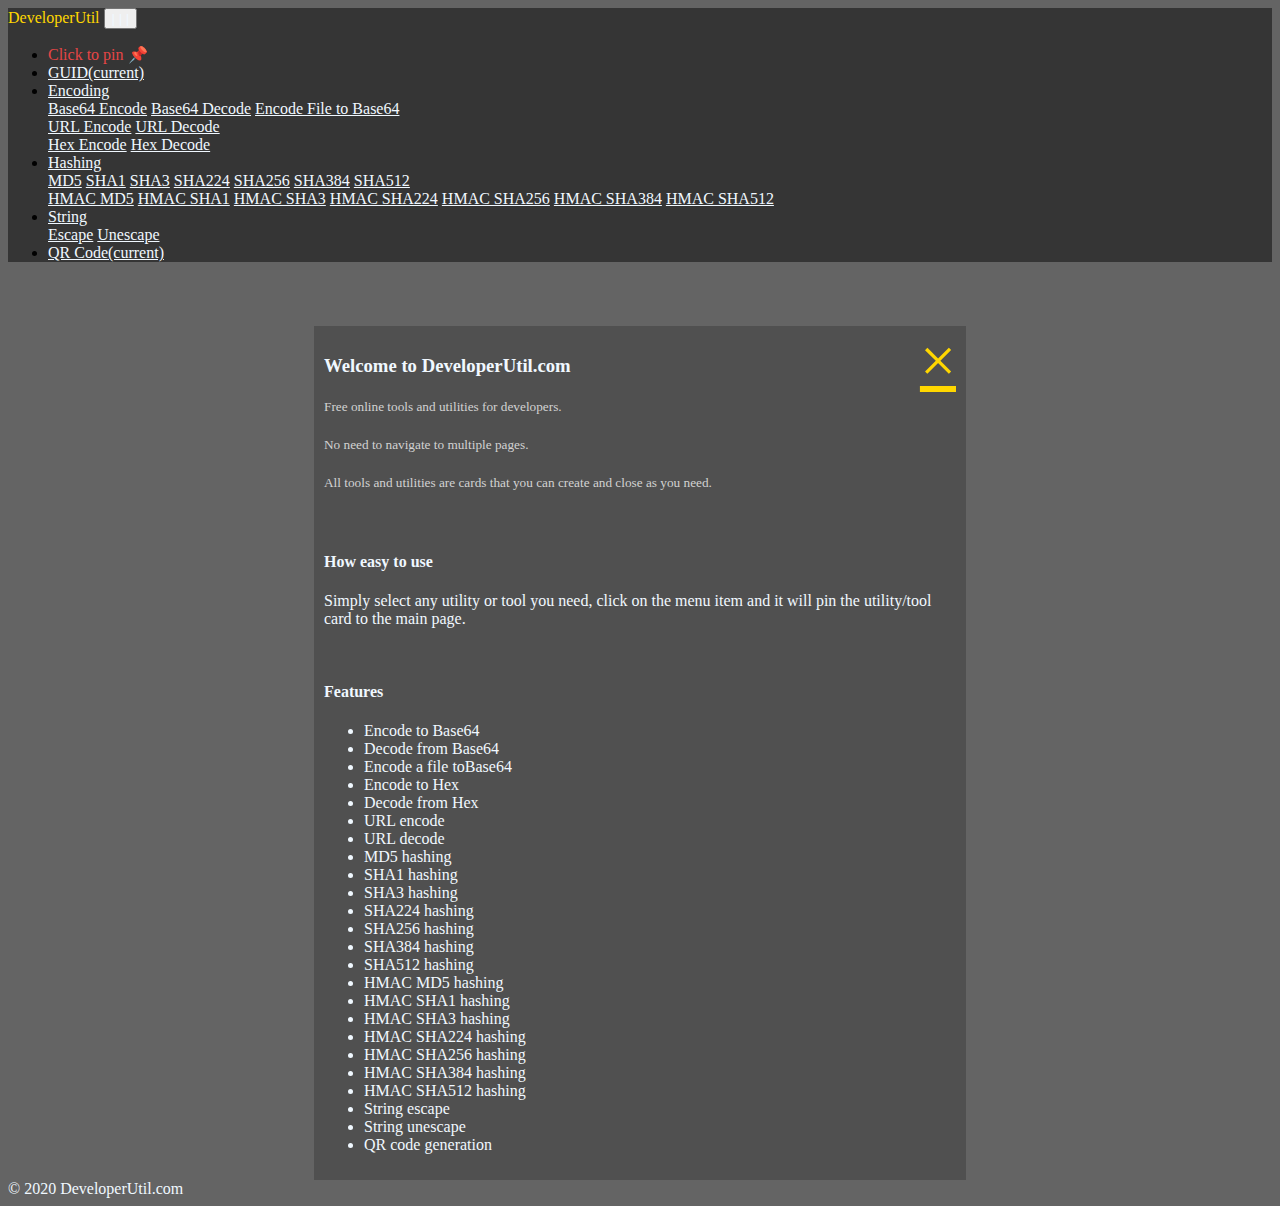
<file: index.html>
<!DOCTYPE html>
<html lang="en">

<head>
  <meta charset="utf-8">
  <meta name="viewport" content="width=device-width, initial-scale=1, shrink-to-fit=no">
  <meta name="description"
    content="Free online utilities and tools for developers. Includes features like base64 encode, base64 decode, url encode, url decode, hex encode, hex decode, guid generation, uuid generation, hashing using MD5, SHA1, SHA3, SHA224, SHA256, SHA384, SHA512, HMAC MD5, HMAC SHA1, HMAC SHA3, HMAC SHA224, HMAC SHA256, HMAC SHA384, HMAC SHA512">
  <meta name="author" content="Leon De Silva">
  <meta name="keywords"
    content="developer,utilities,dev,util,devutil,devutils,developerutil,developerutils,developerutilities,devutilities,base64,base64encode,base64decode,base64 encode,base64 decode,url,urlencode,urldecode,url encode,url decode,hex,hex encode,hex decode,hashing,hash,sha1,sha256,md5,sha512,sha3,sha224,sha384,hmac,hmachash,guid,uuid,guidgenerator,uuidgenerator,guid generator,uuid generator">

  <meta property="og:url" content="https://developerutil.com" />
  <meta property="og:type" content="website" />
  <meta property="og:title" content="DeveloperUtil" />
  <meta property="og:description"
    content="Free online utilities and tools for developers. Includes features like base64 encode, base64 decode, url encode, url decode, hex encode, hex decode, guid generation, uuid generation, hashing using MD5, SHA1, SHA3, SHA224, SHA256, SHA384, SHA512, HMAC MD5, HMAC SHA1, HMAC SHA3, HMAC SHA224, HMAC SHA256, HMAC SHA384, HMAC SHA512">
  <meta property="og:image" content="https://developerutil.com/DU.png" />

  <title>Free online utilities and tools for developers | DeveloperUtil</title>
  <link rel="icon" type="image/png" href="img/favicon-32x32.png" />

  <!-- Bootstrap core CSS -->
  <link rel="stylesheet" href="https://cdn.jsdelivr.net/npm/bootstrap@4.5.3/dist/css/bootstrap.min.css"
    integrity="sha384-TX8t27EcRE3e/ihU7zmQxVncDAy5uIKz4rEkgIXeMed4M0jlfIDPvg6uqKI2xXr2" crossorigin="anonymous">
  <link rel="stylesheet" href="css/style.css">

  <!-- Global site tag (gtag.js) - Google Analytics -->
  <script async src="https://www.googletagmanager.com/gtag/js?id=G-GK6R2YYBFL"></script>
  <script>
    window.dataLayer = window.dataLayer || [];
    function gtag() { dataLayer.push(arguments); }
    gtag('js', new Date());

    gtag('config', 'G-GK6R2YYBFL');
  </script>

</head>

<body>
  <div id="fb-root"></div>
  <script async defer crossorigin="anonymous"
    src="https://connect.facebook.net/en_US/sdk.js#xfbml=1&version=v8.0&appId=697698184207082&autoLogAppEvents=1"
    nonce="Q61LJz0w"></script>

  <h1 hidden>Developer utilities</h1>
  <h1 hidden>devutils</h1>
  <h1 hidden>Free online utilities and tools for developers.</h1>
  <h1 hidden>Generate GUID / UUID online free</h1>
  <h1 hidden>Base64 encode online free</h1>
  <h1 hidden>Base64 decode online free</h1>
  <h1 hidden>URL encode online free</h1>
  <h1 hidden>URL decode online free</h1>
  <h1 hidden>Hex encode online free</h1>
  <h1 hidden>Hex decode online free</h1>
  <h1 hidden>MD5 hash online free</h1>
  <h1 hidden>SHA1 hash online free</h1>
  <h1 hidden>SHA3 hash online free</h1>
  <h1 hidden>SHA224 hash online free</h1>
  <h1 hidden>SHA384 hash online free</h1>
  <h1 hidden>SHA256 hash online free</h1>
  <h1 hidden>SHA512 hash online free</h1>
  <h1 hidden>HMAC SHA1 hash online free</h1>
  <h1 hidden>HMAC SHA3 hash online free</h1>
  <h1 hidden>HMAC SHA224 hash online free</h1>
  <h1 hidden>HMAC SHA384 hash online free</h1>
  <h1 hidden>HMAC SHA256 hash online free</h1>
  <h1 hidden>HMAC SHA512 hash online free</h1>
  <h1 hidden>string escape online free</h1>
  <h1 hidden>string encode online free</h1>
  <h1 hidden>string unescape online free</h1>
  <h1 hidden>string decode online free</h1>
  <h1 hidden>Generate QR code online free</h1>

  <!-- Start of Navbar -->
  <nav class="navbar navbar-expand-lg fixed-top">
    <span class="navbar-brand" href="#">DeveloperUtil</span>
    <button class="navbar-toggler" type="button" data-toggle="collapse" data-target="#navbarSupportedContent"
      aria-controls="navbarSupportedContent" aria-expanded="false" aria-label="Toggle navigation">
      <span class="navbar-toggler-icon">| | |</span>
    </button>

    <div class="collapse navbar-collapse" id="navbarSupportedContent">

      <ul class="navbar-nav mr-auto">
        <li class="nav-item">
          <span class="nav-link nav-pin-text" data-toggle="tooltip" data-placement="bottom"
            title="Click on the menu items to pin utility cards to the page and start using them."> Click to pin 📌
          </span>
        </li>

        <li class="nav-item active">
          <a class="nav-link nav-link-menu-item" href="#"
            onclick="addCard1('Generate GUID', 'Generate', 'generateGuid')">GUID<span
              class="sr-only">(current)</span></a>
        </li>

        <li class="nav-item dropdown active">
          <a class="nav-link nav-link-menu-item dropdown-toggle"" href=" #" id="navbarDropdown-encoding" role="button"
            data-toggle="dropdown" aria-haspopup="true" aria-expanded="false">
            Encoding
          </a>
          <div class="dropdown-menu" aria-labelledby="navbarDropdown-encoding">
            <a class="dropdown-item nav-link-menu-item" href="#"
              onclick="addCard2('Base64 Encode', 'Encode', 'encodeBase64')">Base64 Encode</a>
            <a class="dropdown-item nav-link-menu-item " href="#"
              onclick="addCard2('Base64 Decode', 'Decode', 'decodeBase64')">Base64 Decode</a>
            <a class="dropdown-item nav-link-menu-item" href="#"
              onclick="addCard3('Base64 Encode File', 'Encode', 'encodeBase64File')">Encode File to Base64</a>
            <div class="dropdown-divider"></div>
            <a class="dropdown-item nav-link-menu-item " href="#"
              onclick="addCard2('URL Encode', 'Encode', 'encodeUrl')">URL Encode</a>
            <a class="dropdown-item nav-link-menu-item " href="#"
              onclick="addCard2('URL Decode', 'Decode', 'decodeUrl')">URL Decode</a>
            <div class="dropdown-divider"></div>
            <a class="dropdown-item nav-link-menu-item " href="#"
              onclick="addCard2('Hex Encode', 'Encode', 'encodeHex')">Hex Encode</a>
            <a class="dropdown-item nav-link-menu-item " href="#"
              onclick="addCard2('Hex Decode', 'Decode', 'decodeHex')">Hex Decode</a>
          </div>
        </li>

        <li class="nav-item dropdown active">
          <a class="nav-link nav-link-menu-item dropdown-toggle" href="#" id="navbarDropdown-hashing" role="button"
            data-toggle="dropdown" aria-haspopup="true" aria-expanded="false">
            Hashing
          </a>
          <div class="dropdown-menu" aria-labelledby="navbarDropdown-hashing">
            <a class="dropdown-item nav-link-menu-item " href="#"
              onclick="addCard2('MD5 Hash', 'Hash', 'hashMd5')">MD5</a>
            <a class="dropdown-item nav-link-menu-item " href="#"
              onclick="addCard2('SHA1 Hash', 'Hash', 'hashSha1')">SHA1</a>
            <a class="dropdown-item nav-link-menu-item " href="#"
              onclick="addCard2('SHA3 Hash', 'Hash', 'hashSha3')">SHA3</a>
            <a class="dropdown-item nav-link-menu-item " href="#"
              onclick="addCard2('SHA224 Hash', 'Hash', 'hashSha224')">SHA224</a>
            <a class="dropdown-item nav-link-menu-item " href="#"
              onclick="addCard2('SHA256 Hash', 'Hash', 'hashSha256')">SHA256</a>
            <a class="dropdown-item nav-link-menu-item " href="#"
              onclick="addCard2('SHA384 Hash', 'Hash', 'hashSha384')">SHA384</a>
            <a class="dropdown-item nav-link-menu-item " href="#"
              onclick="addCard2('SHA512 Hash', 'Hash', 'hashSha512')">SHA512</a>
            <div class="dropdown-divider"></div>
            <a class="dropdown-item nav-link-menu-item " href="#"
              onclick="addCard5('HMAC MD5 Hash', 'Hash', 'hashHmacMd5')">HMAC MD5</a>
            <a class="dropdown-item nav-link-menu-item " href="#"
              onclick="addCard5('HMAC SHA1 Hash', 'Hash', 'hashHmacSha1')">HMAC SHA1</a>
            <a class="dropdown-item nav-link-menu-item " href="#"
              onclick="addCard5('HMAC SHA3 Hash', 'Hash', 'hashHmacSha3')">HMAC SHA3</a>
            <a class="dropdown-item nav-link-menu-item " href="#"
              onclick="addCard5('HMAC SHA224 Hash', 'Hash', 'hashHmacSha224')">HMAC SHA224</a>
            <a class="dropdown-item nav-link-menu-item " href="#"
              onclick="addCard5('HMAC SHA256 Hash', 'Hash', 'hashHmacSha256')">HMAC SHA256</a>
            <a class="dropdown-item nav-link-menu-item " href="#"
              onclick="addCard5('HMAC SHA384 Hash', 'Hash', 'hashHmacSha384')">HMAC SHA384</a>
            <a class="dropdown-item nav-link-menu-item " href="#"
              onclick="addCard5('HMAC SHA512 Hash', 'Hash', 'hashHmacSha512')">HMAC SHA512</a>
          </div>
        </li>

        <li class="nav-item dropdown active">
          <a class="nav-link nav-link-menu-item dropdown-toggle" href="#" id="navbarDropdown-hashing" role="button"
            data-toggle="dropdown" aria-haspopup="true" aria-expanded="false">
            String
          </a>
          <div class="dropdown-menu" aria-labelledby="navbarDropdown-hashing">
            <a class="dropdown-item nav-link-menu-item " href="#"
              onclick="addCard2('String Escape', 'Escape', 'stringEscape')">Escape</a>
            <a class="dropdown-item nav-link-menu-item " href="#"
              onclick="addCard2('String Unescape', 'Unescape', 'stringUnescape')">Unescape</a>
          </div>
        </li>

        <li class="nav-item active">
          <a class="nav-link nav-link-menu-item" href="#" onclick="addCard4('QR Code', 'Generate', 'generateQR')">QR
            Code<span class="sr-only">(current)</span></a>
        </li>
      </ul>
    </div>
  </nav>
  <!-- End of Navbar -->
  <div id="main-panel" style="margin-top: 4rem;">
    <div class="container">
      <div class="row" id="card-main-row">
      </div>
    </div>
  </div>

  <div id="intro-div">
    <div id="intro-div-sub">
      <a href="#" type="button" class="close-intro-btn" aria-label="Close" onclick="closeIntro()">
        <span aria-hidden="true">&times;</span>
      </a>
      <h3 id="welcome-msg"> Welcome to DeveloperUtil.com</h3>
      <h5 class="welcome-msg-desc">Free online tools and utilities for developers.</h5>
      <h5 class="welcome-msg-desc">No need to navigate to multiple pages.</h5>
      <h5 class="welcome-msg-desc">All tools and utilities are cards that you can create and close as you need.</h5>
      <br>
      <h4 class="msg-heading">How easy to use</h4>
      <p class="welcome-msg-desc">
        Simply select any utility or tool you need, click on the menu item and it will pin the utility/tool card to the
        main page.
      </p>
      <br>
      <h4 class="msg-heading">Features</h4>
      <ul>
        <li>Encode to Base64</li>
        <li>Decode from Base64</li>
        <li>Encode a file toBase64</li>
        <li>Encode to Hex</li>
        <li>Decode from Hex</li>
        <li>URL encode</li>
        <li>URL decode</li>
        <li>MD5 hashing</li>
        <li>SHA1 hashing</li>
        <li>SHA3 hashing</li>
        <li>SHA224 hashing</li>
        <li>SHA256 hashing</li>
        <li>SHA384 hashing</li>
        <li>SHA512 hashing</li>
        <li>HMAC MD5 hashing</li>
        <li>HMAC SHA1 hashing</li>
        <li>HMAC SHA3 hashing</li>
        <li>HMAC SHA224 hashing</li>
        <li>HMAC SHA256 hashing</li>
        <li>HMAC SHA384 hashing</li>
        <li>HMAC SHA512 hashing</li>
        <li>String escape</li>
        <li>String unescape</li>
        <li>QR code generation</li>
      </ul>
    </div>
  </div>

  <div id="du-like-btn">
    <div class="fb-like" data-href="https://developerutil.com/" data-width="" data-layout="button_count"
      data-action="like" data-size="large" data-share="true"></div>
  </div>

  <!-- Footer -->
  <footer class="page-footer font-small">
    <div class="footer-copyright text-center py-3">© 2020 DeveloperUtil.com
    </div>
  </footer>
  <!-- Footer -->

  <!-- Bootstrap core JavaScript -->
  <script src="https://code.jquery.com/jquery-3.5.1.slim.min.js"
    integrity="sha384-DfXdz2htPH0lsSSs5nCTpuj/zy4C+OGpamoFVy38MVBnE+IbbVYUew+OrCXaRkfj"
    crossorigin="anonymous"></script>
  <script src="https://cdn.jsdelivr.net/npm/bootstrap@4.5.3/dist/js/bootstrap.bundle.min.js"
    integrity="sha384-ho+j7jyWK8fNQe+A12Hb8AhRq26LrZ/JpcUGGOn+Y7RsweNrtN/tE3MoK7ZeZDyx"
    crossorigin="anonymous"></script>
  <script src="js/crypto-js/core.js"></script>
  <script src="js/crypto-js/x64-core.js"></script>
  <script src="js/crypto-js/md5.js"></script>
  <script src="js/crypto-js/sha1.js"></script>
  <script src="js/crypto-js/sha3.js"></script>
  <script src="js/crypto-js/sha256.js"></script>
  <script src="js/crypto-js/sha512.js"></script>
  <script src="js/crypto-js/sha224.js"></script>
  <script src="js/crypto-js/sha384.js"></script>

  <script src="js/crypto-js/hmac.js"></script>
  <script src="js/crypto-js/hmac-md5.js"></script>
  <script src="js/crypto-js/hmac-sha1.js"></script>
  <script src="js/crypto-js/hmac-sha3.js"></script>
  <script src="js/crypto-js/hmac-sha256.js"></script>
  <script src="js/crypto-js/hmac-sha512.js"></script>
  <script src="js/crypto-js/hmac-sha224.js"></script>
  <script src="js/crypto-js/hmac-sha384.js"></script>

  <script src="js/qrcode.js"></script>

  <script src="js/add-card.js"></script>
  <script src="js/util-functions.js"></script>

  <!-- Menu Toggle Script -->
  <script>
    $("#menu-toggle").click(function (e) {
      e.preventDefault();
      $("#wrapper").toggleClass("toggled");
    });
  </script>

</body>

</html>
</file>
<file: css/style.css>
.close {
    font-size: 1rem;
}

body {
    background-color: rgb(100, 100, 100);
}

.navbar {
    background-color: rgb(53, 53, 53);
}

.navbar-toggler-icon {
    color: aliceblue;
}

.dropdown-menu {
    background-color: rgb(53, 53, 53);
}

.nav-link-menu-item {
    color: aliceblue;
}

.nav-link-menu-item:hover {
    color: gold;
    background-color: rgb(53, 53, 53);
}

.navbar-brand {
    color: gold;
}

.nav-pin-text {
    color: rgb(230, 70, 70);
    cursor: pointer;
}

.card {
    background-color: rgb(80, 80, 80);
    color: aliceblue;
    overflow: hidden;
}

.btn-primary {
    background-color: rgb(80, 80, 80);
    border: 1px solid gold;
    color: gold;
}

.btn-primary:active {
    background-color: rgb(80, 80, 80);
    border: 1px solid gold;
    color: gold;
}

.btn-primary:focus {
    background-color: rgb(80, 80, 80);
    border: 1px solid gold;
    color: gold;
}

.btn-primary:hover {
    background-color: rgb(100,100,100);
    border: 1px solid gold;
    color: gold;
}

.close {
    color: aliceblue;
    font-size: 1.5rem;
}

.close:hover {
    color: gold;
}

.file-input {
    font-size: 0.8rem;
    margin-bottom: 5px;
}

.qr-code {
    margin-top: 10px;
    float: right;
}

#intro-div {
    color: aliceblue;
    background-color: transparent;
    width: 100%;
}

#intro-div-sub {
    width: 50%;
    background-color: rgb(80, 80, 80);
    padding: 10px;
    margin-left: auto;
    margin-right: auto;
}

#intro-div-sub>h5 {
    font-weight: normal;
    color: rgb(210, 210, 210);
}

.close-intro-btn {
    float:right;
    background-color: transparent;
    font-size: 4rem;
    color: gold;
    padding: 0px;
    line-height: 50px;
}

.close-intro-btn:hover {
    float:right;
    background-color: transparent;
    font-size: 4rem;
    color: goldenrod;
    text-decoration: none;
}

.page-footer {
    color: aliceblue;
}

#du-like-btn {
    position: absolute;; 
    right: 0.3%; 
    top: 8%;
}


@media (max-width:768px) { 
    #welcome-msg {
        font-size: 1.2rem;
    }

    .msg-heading {
        font-size: 1.2rem;
    }

    .welcome-msg-desc {
        font-size: 1rem;
    }

    .close-intro-btn {
        font-size: 2rem;
    }

    #intro-div {
        margin-top: 5rem;
    }
  }
</file>
